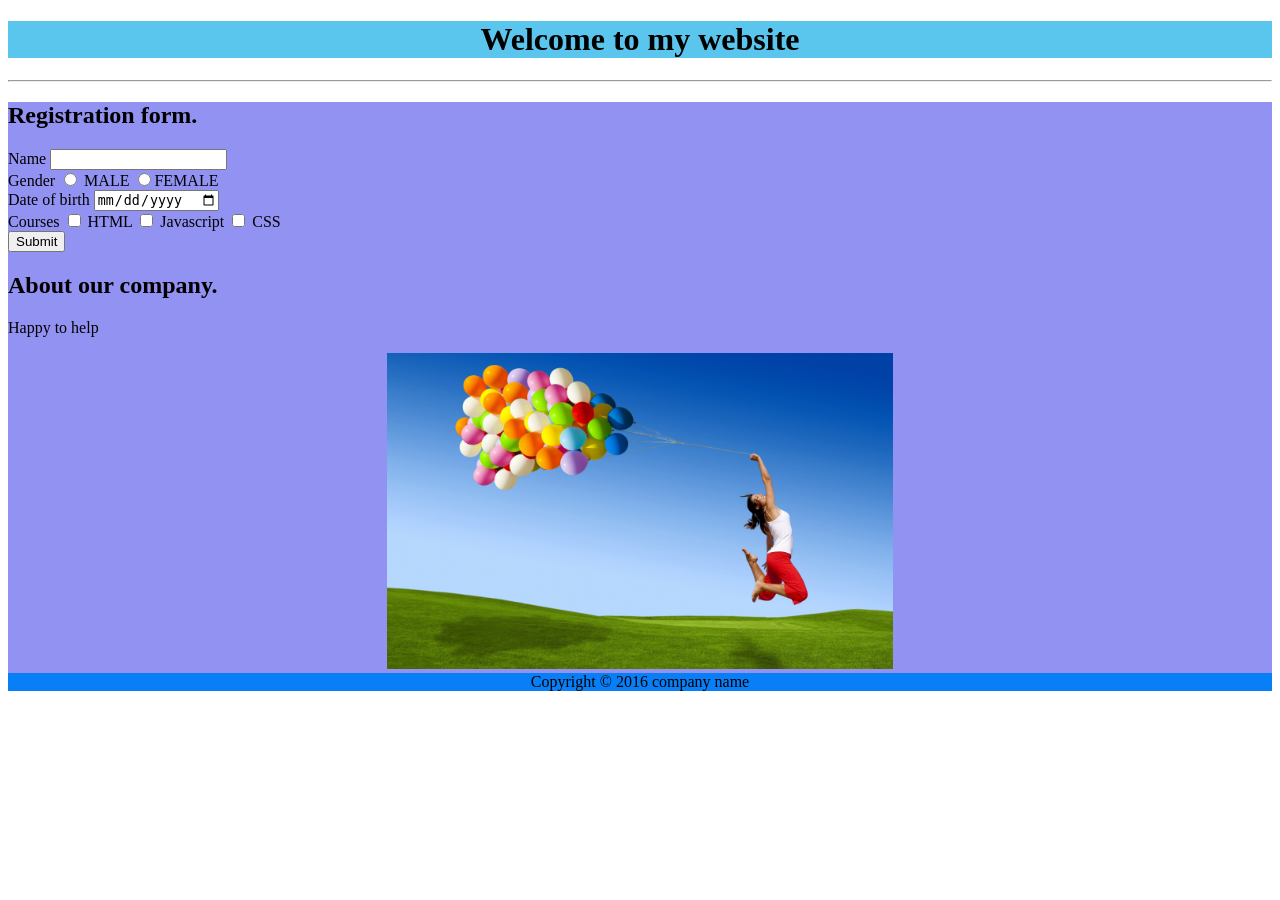
<file: day14/index.html>
<!DOCTYPE html>
<html lang="en">
<head>
    <meta charset="UTF-8">
    <meta http-equiv="X-UA-Compatible" content="IE=edge">
    <meta name="viewport" content="width=device-width, initial-scale=1.0">
    <title>Document</title>
    <link href = "mystyle.css" type = "text/css" rel = "stylesheet">
</head>
<body>
    <div class = "mheader" align  = "center">
        <h1 id = "i1">Welcome to my website</h1>
        
    </div>
    <hr />
    <div class = "mcenter">
        <h2>Registration form.</h2>
        <form action = "#" method = "POST">
            <div>
                Name <input type = "text" name = "fn" autocomplete="off" >
            </div>
            <div>
                Gender <input type = "radio" name = "g" value = "M"> MALE 
                <input type = "radio" name = "g" value = "F">FEMALE
            </div>
            <div>
                Date of birth <input type = "date" name = "dob">
            </div>
            <div>
                Courses <input type = "checkbox" name = "course" value = "HTML"> HTML
                <input type = "checkbox" name = "course" value = "Javascript"> Javascript
                <input type = "checkbox" name = "course" value = "CSS"> CSS
            </div>
            <div>
                <input type = "submit" value = "Submit">
            </div>
        </form>
        <h2>About our company.</h2>
        <p>Happy to help</p>
        <div align ="center">
            <img src = "images/fly.jpg">
        </div>
        
    </div>
    <div class = "mfooter" align = "center">
        Copyright &copy; 2016 company name

    </div>
    </body>
</html>
</file>
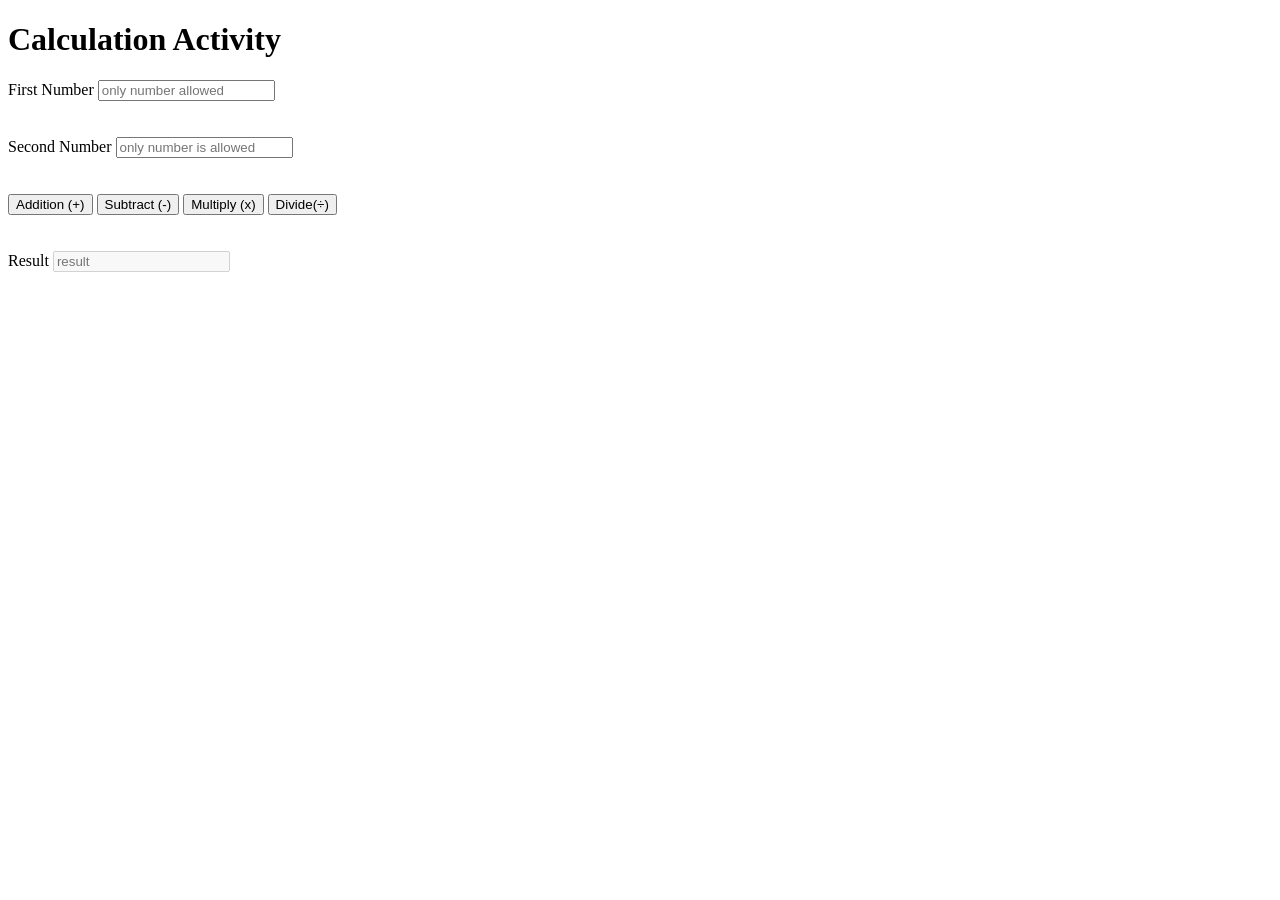
<file: calculation.html>
<!DOCTYPE html>
<html lang="en">
<head>
    <meta charset="UTF-8">
    <meta http-equiv="X-UA-Compatible" content="IE=edge">
    <meta name="viewport" content="width=device-width, initial-scale=1.0">
    <title>Document</title>
</head>
<body>
    <h1>Calculation Activity</h1>

    <form>
        <div>
            <label for="n1">First Number  <input  id="n1" placeholder="only number allowed" autocomplete="off"></label>
            <span id="c1" style="color: red"></span>
        </div>
        <br>
        <br>
        <div>
            <label for="n2">Second Number   <input id="n2" placeholder="only number is allowed" autocomplete="off"></label>
            <span id="c2" style="color: red"></span>
        </div>
        <br>
        <br>
        <div id="calculator">
            <button class="addition">Addition (+)</button>
            <button class="subtract">Subtract (-)</button>
            <button class="multiply">Multiply (x) </button>
            <button class="divide"> Divide(÷) </button>
          </div>
          <br>
          <br>
          <div>
            <label for="output">Result   <input id="output" placeholder="result" disabled></label>
           
        </div>
    </form>
    <script>
        const firstNumber = document.querySelector("#n1");
        const secondNumber = document.querySelector("#n2");
        const output = document.querySelector("#output");
        const btn1 = document.querySelector(".addition");
        const btn2 = document.querySelector(".subtract");
        const btn3 = document.querySelector(".multiply");
        const btn4 = document.querySelector(".divide");
        let c1 = document.querySelector("#c1");
        let c2 = document.querySelector("#c2");
        

    


        function sum(a, b) {
           
            return Number.parseInt(a, 10) + Number.parseInt(b, 10);
        }

         function subtract(a, b) {
       
        return a - b;
        }

        function multiply(a, b) {
       
        return a * b;
        }

        function divide(a, b) {
            
        return a / b;
        }

        // let regex = /^[0-9]$/;

       
       
        btn1.addEventListener("click", () => {
            event.preventDefault();
            if(firstNumber.value !== Number) {
             c1.textContent = "Only number is allowed";
         } else {
            c1.textContent = "";
             
         }
            if(secondNumber.value !== Number) {
            c2.textContent = "Only number is allowed";
        } else {
            c2.textContent= "";
             
         }
            output.value = sum(firstNumber.value, secondNumber.value);
            firstNumber.value = "";
            secondNumber.value = "";
            
            
        })
        btn2.addEventListener("click", () => {
            event.preventDefault();
            if(firstNumber.value !== Number) {
             c1.textContent = "Only number is allowed";
         } else {
            c1.textContent = "";
             
         }
            if(secondNumber.value !== Number) {
            c2.textContent = "Only number is allowed";
        } else {
            c2.textContent= "";
             
         }
            output.value = subtract(firstNumber.value, secondNumber.value);
            firstNumber.value = "";
            secondNumber.value = "";
            
        });
        
       
        btn3.addEventListener("click", () => {
            event.preventDefault();
            if(firstNumber.value !== Number) {
             c1.textContent = "Only number is allowed";
         } else {
            c1.textContent = "";
             
         }
            if(secondNumber.value !== Number) {
            c2.textContent = "Only number is allowed";
        } else {
            c2.textContent= "";
             
         }
            output.value = multiply(firstNumber.value, secondNumber.value);
            firstNumber.value = "";
            secondNumber.value = "";
            
           
        });
        btn4.addEventListener("click", () => {
            event.preventDefault();
            if(firstNumber.value !== Number) {
             c1.textContent = "Only number is allowed";
         } else {
            c1.textContent = "";
             
         }
            if(secondNumber.value !== Number) {
            c2.textContent = "Only number is allowed";
        } else {
            c2.textContent= "";
             
         }
            output.value = divide(firstNumber.value, secondNumber.value);
            firstNumber.value = "";
            secondNumber.value = "";
            
        });
        
    </script>

</body>
</html>
</file>
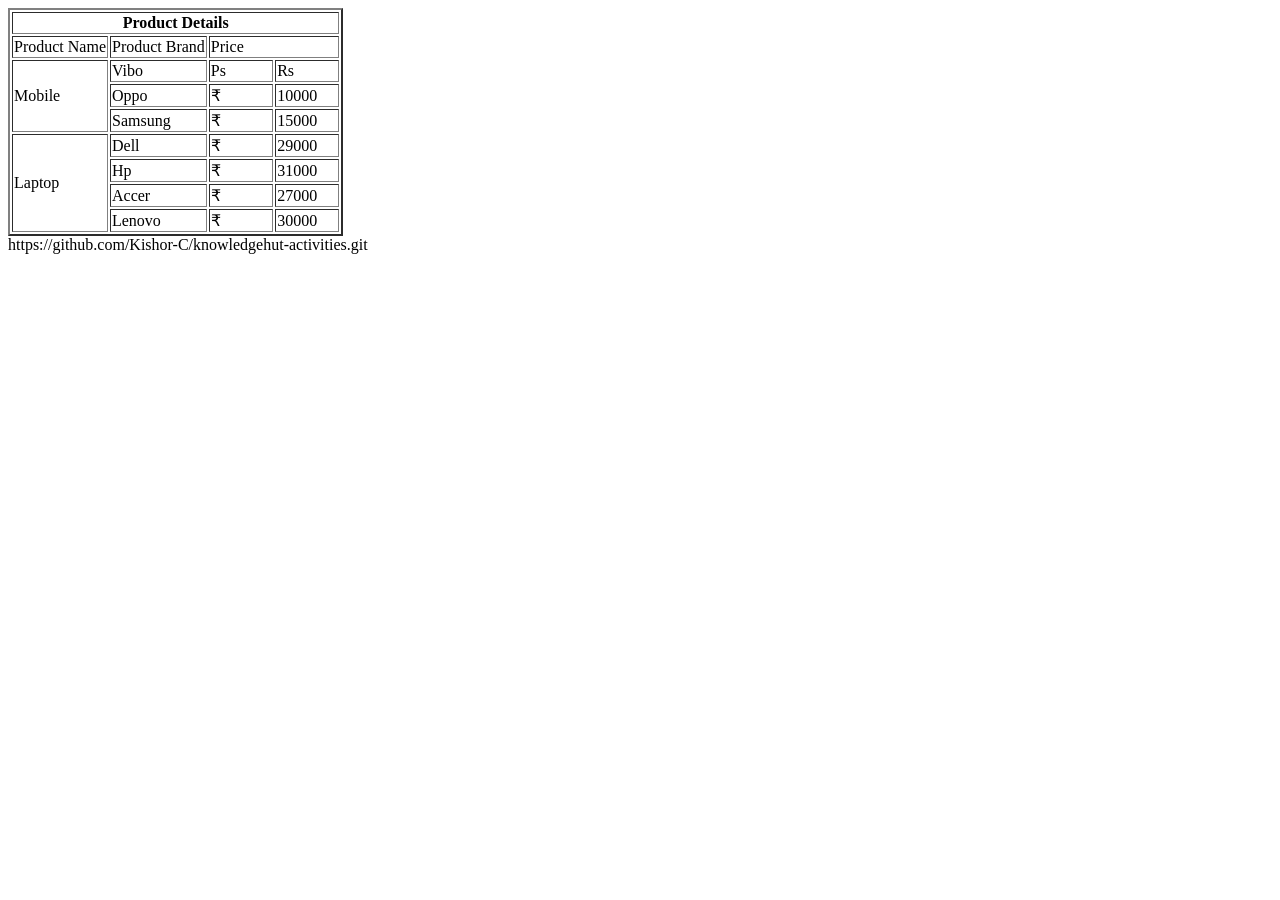
<file: first.html>
<!DOCTYPE html>
<html lang="en">
<head>
    <meta charset="UTF-8">
    <meta http-equiv="X-UA-Compatible" content="IE=edge">
    <meta name="viewport" content="width=device-width, initial-scale=1.0">
    <title>Document</title>
</head>
<body>
    <table border="2">
        <thead border="2">
            <tr colspan="3">
                <th colspan="4">Product Details</th>
            </tr>
        </thead>
        <tbody border="2">
            <tr>
                <td>Product Name</td>
                <td>Product Brand</td>
                <td colspan="2">Price</td>
            </tr>
            
            <tr>
                <td rowspan="3">Mobile</td><td>Vibo</td><td width="20%">Ps</td><td width="20%">Rs</td>
                
            </tr>
            <tr><td>Oppo</td><td>&#8377</td><td>10000</td></tr>
            <tr><td>Samsung</td><td>&#8377</td><td>15000</td></tr>
            <tr><td rowspan="4">Laptop</td><td>Dell</td><td>&#8377</td><td>29000</td></tr>
            <tr><td>Hp</td><td>&#8377</td><td>31000</td></tr>
            <tr><td>Accer</td><td>&#8377</td><td>27000</td></tr>
            <tr><td>Lenovo</td><td>&#8377</td><td>30000</td></tr>

        </tbody>
    </table>
    https://github.com/Kishor-C/knowledgehut-activities.git
</body>
</html>
</file>
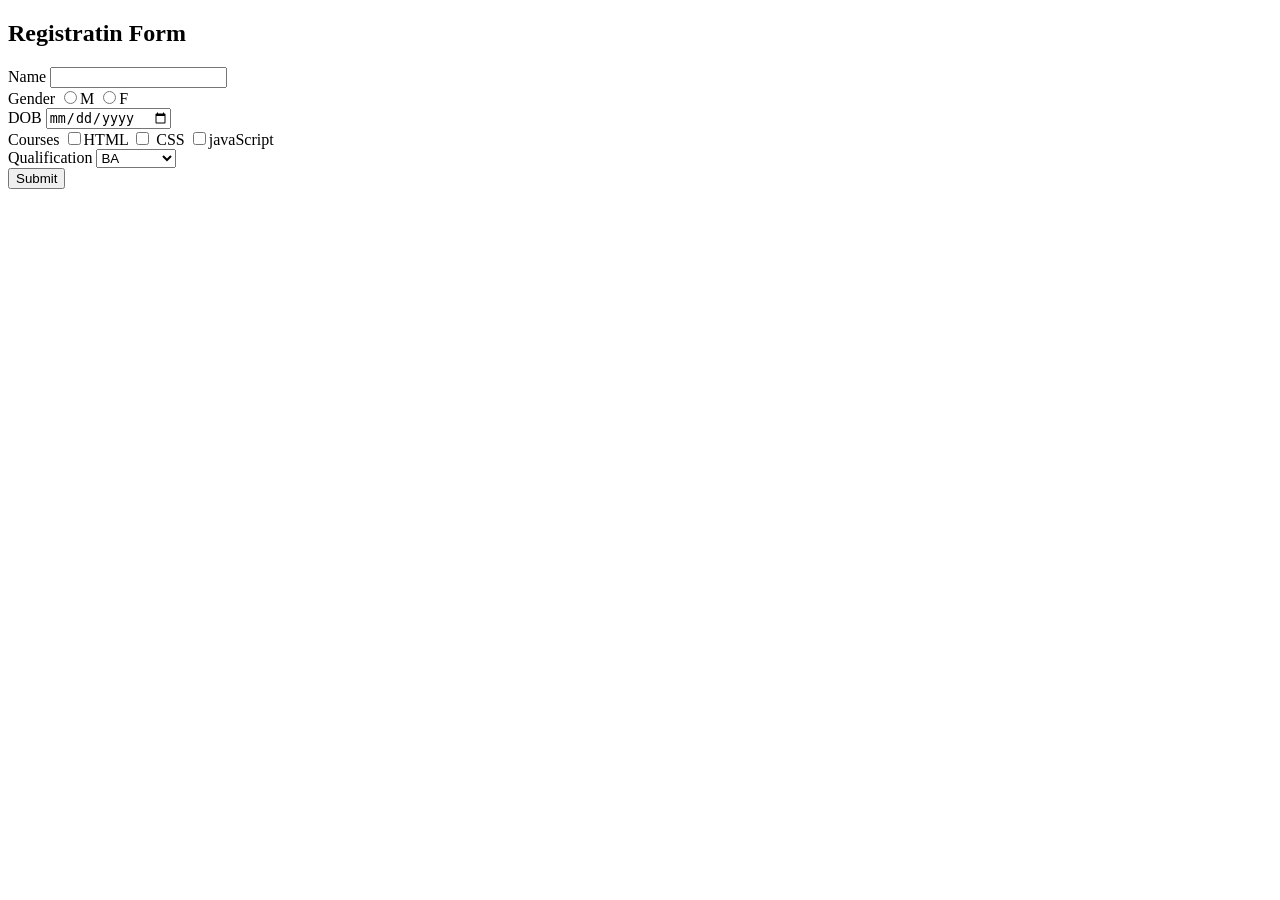
<file: form.html>
<!DOCTYPE html>
<html lang="en">
<head>
    <meta charset="UTF-8">
    <meta http-equiv="X-UA-Compatible" content="IE=edge">
    <meta name="viewport" content="width=<device-width>, initial-scale=1.0">
    <title>Document</title>
</head>
<body>
    <h2>Registratin Form</h2>
    <from action="#" method="POST">
        <div>
            Name <input type="text" name="name" autocomplete="off">
        </div>
        <div>
            Gender <input type="radio" value="m">M
                    <input type="radio" value="f">F
        </div>
        <div>
            DOB <input type="date" value="dob">
        </div>
        <div>
        Courses <input type="checkbox" name="course" value="HTML">HTML
                <input type="checkbox" name="course" value="CSS"> CSS
                <input type="checkbox" name="course" value="javaScript">javaScript 
            </div>
            <div>
                Qualification 
                <select name="qualiification">
                    <optgroup label="Bachelor Degree">
                        <option value="BA">BA</option>
                        <option value="BCOM">BCOM</option>
                        <option value="BSC">BSC</option>
                    </optgroup>
                    <optgroup label="Master Degree">
                        <option value="MA">MA</option>
                        <option value="MCOM">MCOM</option>
                        <option value="MSC">MSC</option>
                    </optgroup>
                </select>
            </div>
            <div>
                <input type="submit" value="Submit">
            </div>
    </from>
</body>
</html>
</file>
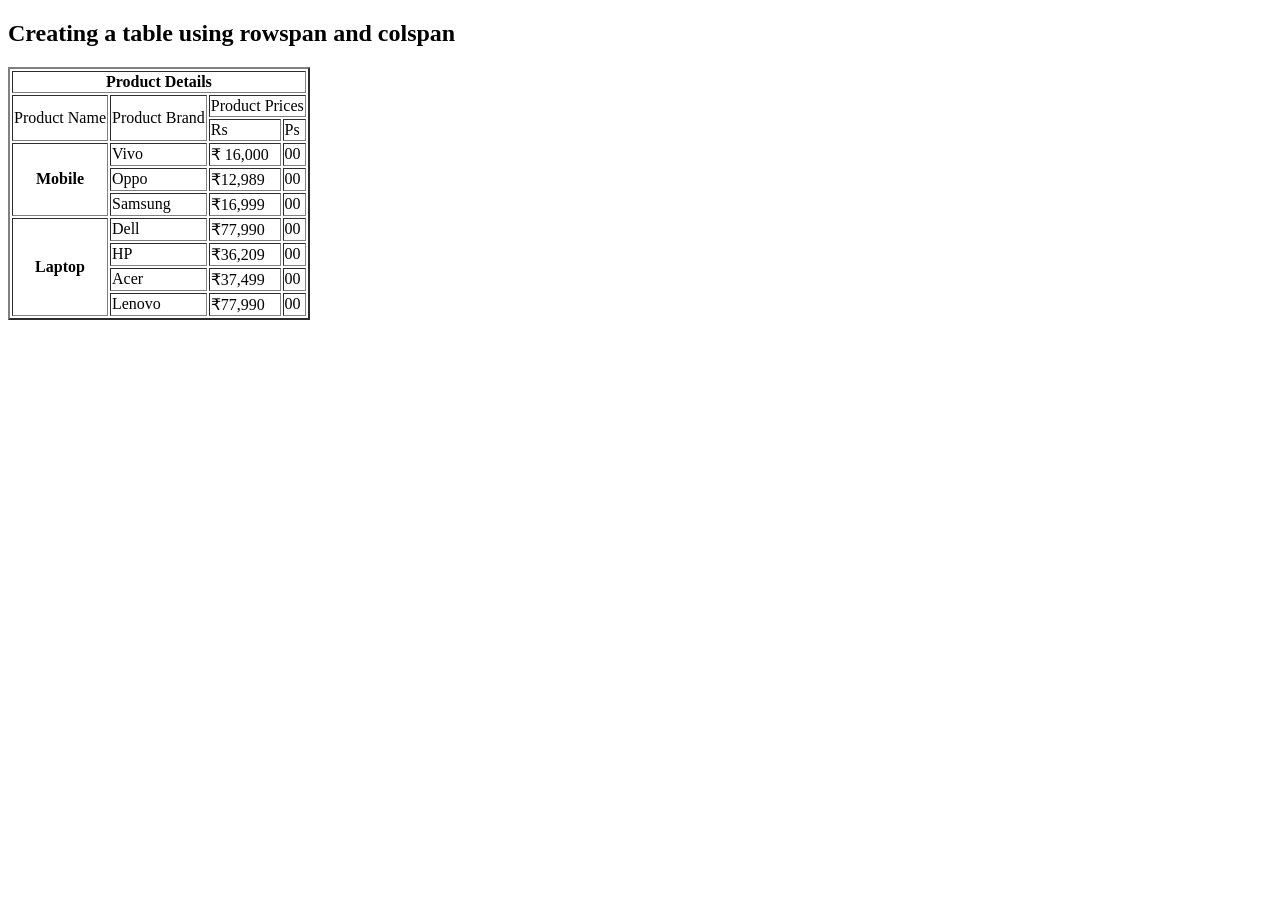
<file: tablespan.html>
<!DOCTYPE html>
<html>
<head>

</head>
<body>

<h2>Creating a table using rowspan and colspan</h2>


<table border="2">
    <tr>
        <th colspan="4">Product Details</th>
    </tr>
  <tr >
    <td rowspan="2">Product Name</td>
    <td rowspan="2"> Product Brand</td>
    <td colspan="2">Product Prices</td>
  </tr>
  
  <tr>
      <td>Rs</td>
      <td>Ps</td>
  </tr>
  <tr>
    <th rowspan="3">Mobile</th>
    <td>Vivo</td>
    <td>&#8377; 16,000</td>
    <td>00</td>
  </tr>
  <tr>
    <td>Oppo</td>
    <td>&#8377;12,989</td>
    <td>00</td>
  </tr>
  <tr>
      <td>Samsung</td>
      <td>&#8377;16,999</td>
      <td>00</td>
  </tr>
  <tr>
    <th rowspan="4">Laptop</th>
    <td>Dell</td>
    <td>&#8377;77,990</td>
    <td>00</td>
  </tr>
  <tr>
    <td>HP</td>
    <td>&#8377;36,209</td>
    <td>00</td>
  </tr>
  <tr>
      <td>Acer</td>   
     <td>&#8377;37,499</td>
      <td>00</td>
  </tr>
  <tr>
    <td>Lenovo</td>
    <td>&#8377;77,990</td>
    <td>00</td>
</tr>
</table>
</body>
</html>
</file>
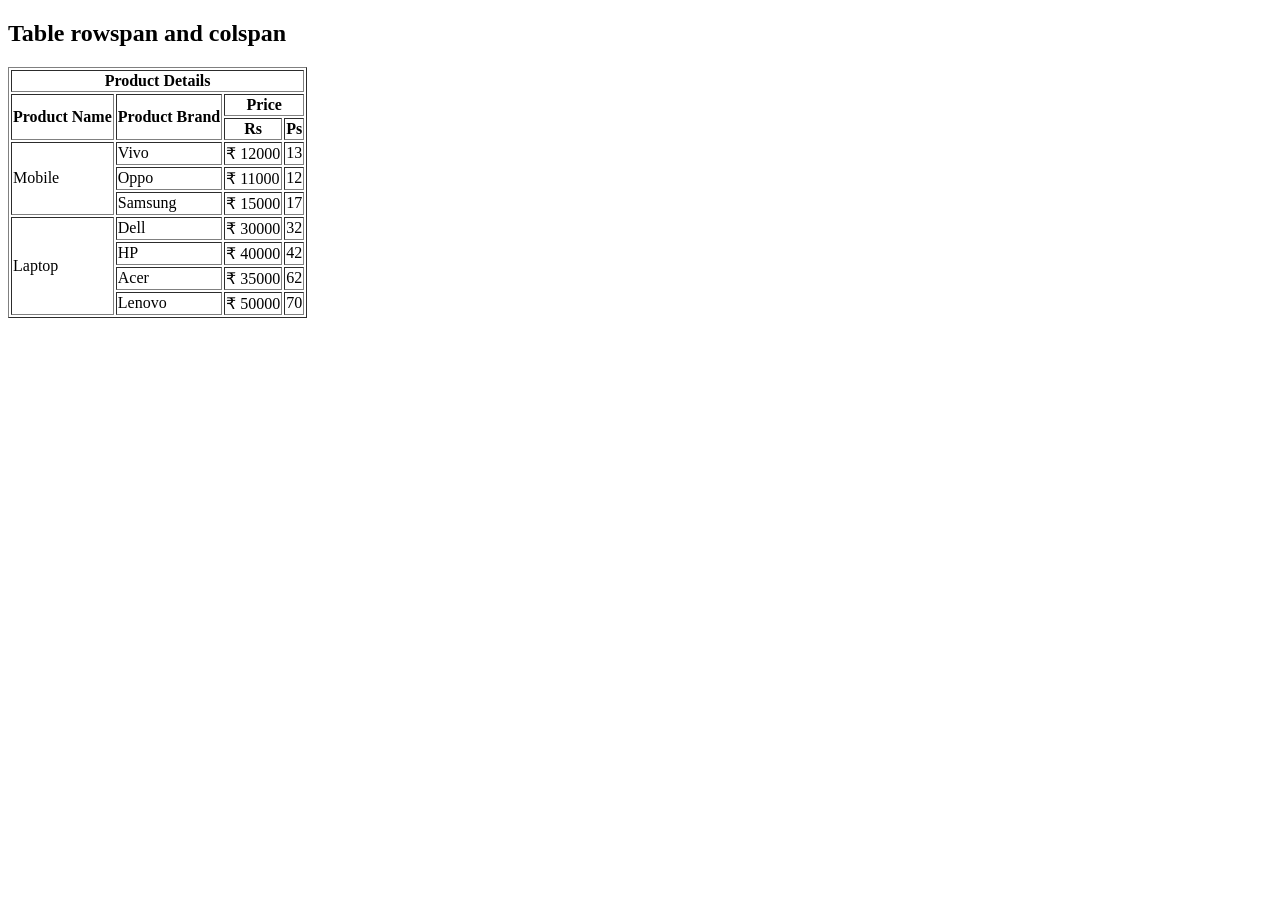
<file: day12/ex8tablespan.html>
<!DOCTYPE html>
<html lang="en">
<head>
    <meta charset="UTF-8">
    <meta http-equiv="X-UA-Compatible" content="IE=edge">
    <meta name="viewport" content="width=device-width, initial-scale=1.0">
    <title>Document</title>
</head>
<body>
    <h2>Table rowspan and colspan</h2>
    <table border = "1">
        <thead>
            <tr>
                <th colspan = "4">Product Details</th>
            </tr>
            <tr>
                <th rowspan ="2">Product Name</th><th rowspan = "2">Product Brand</th><th colspan = "2">Price</th>
            </tr>
            <tr>
                <th>Rs</th><th>Ps</th>
            </tr>
        </thead>
        <tbody>
            <tr>
                <td rowspan = "3">Mobile</td><td>Vivo</td><td>&#8377; 12000</td><td> 13</td>
            </tr>
            <tr>
                <td>Oppo</td><td>&#8377; 11000</td><td> 12</td>
            </tr>
            <tr>
                <td>Samsung</td><td>&#8377; 15000</td><td> 17</td>
            </tr>
            <tr>
                <td rowspan = "4">Laptop</td><td>Dell</td><td>&#8377; 30000</td><td> 32</td>
            </tr>
            <tr>
                <td>HP</td><td>&#8377; 40000</td><td> 42</td>
            </tr>
            <tr>
                <td>Acer</td><td>&#8377; 35000</td><td> 62</td>
            </tr>
            <tr>
                <td>Lenovo</td><td>&#8377; 50000</td><td> 70</td>
            </tr>

        </tbody>
    </table>
</body>
</html>
</file>
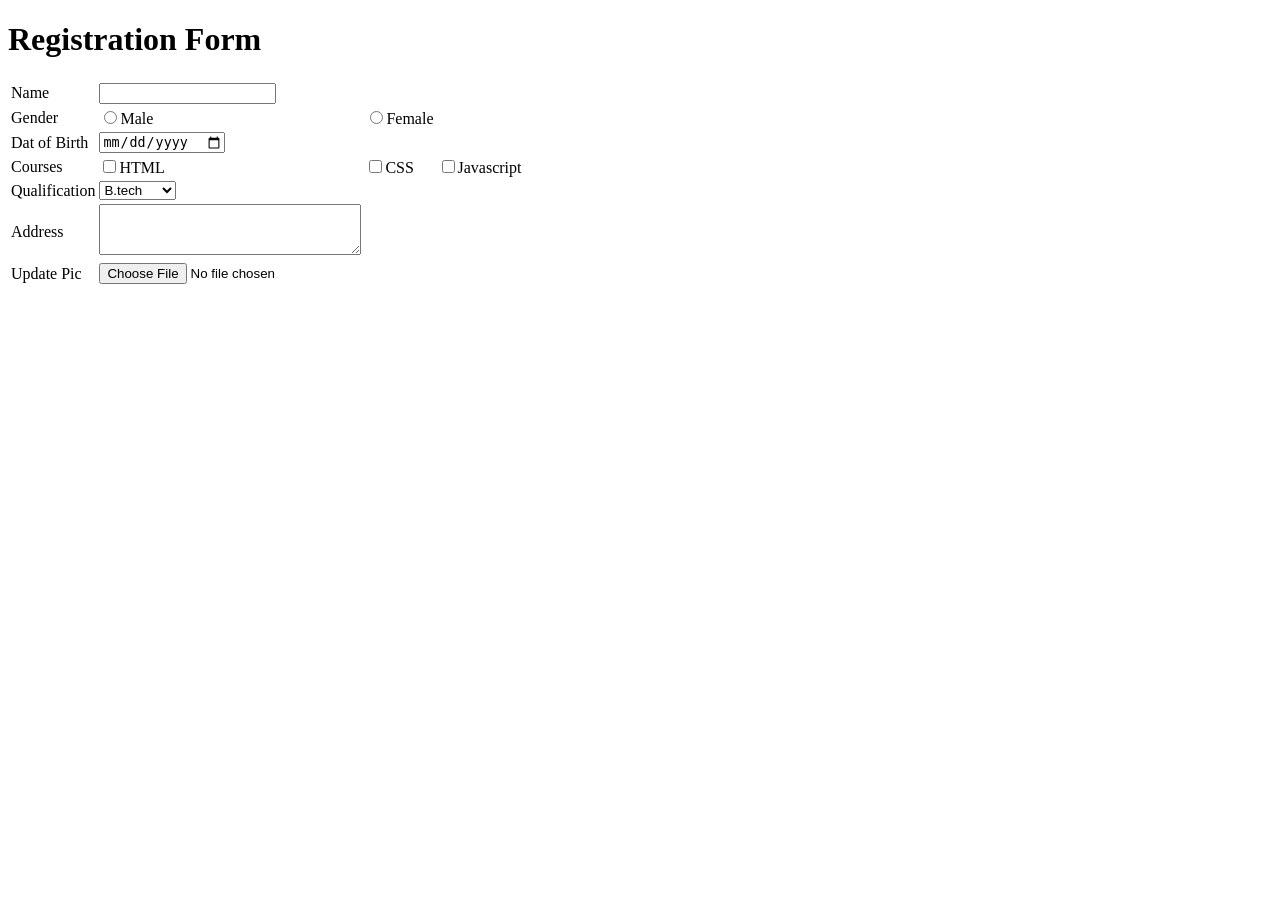
<file: day13/form_in_table.html>
<!DOCTYPE html>
<html lang="en">

<head>
    <meta charset="UTF-8">
    <meta http-equiv="X-UA-Compatible" content="IE=edge">
    <meta name="viewport" content="width=device-width, initial-scale=1.0">
    <title>Document</title>
</head>

<body>
    <h1>Registration Form</h1>
    <table>
        <tr>
            <td>Name </td>
            <td><input type="text" name="name" autocomplete="off"></td>
        </tr>
        <tr>
            <td>Gender </td>
            <td><input type="radio" name="g" value="Male">Male</td>
            <td><input type="radio" name="g" value="Female">Female</td>
        </tr>
        <tr>
            <td>Dat of Birth</td>
            <td><input type="date" name="DOB" id=""></td>
        </tr>
        <tr>
            <td>Courses </td>
            <td><input type="checkbox" name="courses" value="html">HTML</td>
            <td><input type="checkbox" name="courses" value="css">CSS</td>
            <td><input type="checkbox" name="courses" value="javascript">Javascript</td>
        </tr>
        <tr>
            <td>Qualification </td>
            <td><select name="qualification" id="">
                <optgroup label="Bachelor's Degree">
                    <option value="Btech"> B.tech</option>
                    <option value="bcom">Bcom</option>
                    <option value="bca">BCA</option>
                    <option value="bsc">BSc</option>
                </optgroup>
                <optgroup label="master's degree" >
                    <option value="Mtech">M.tech</option>
                    <option value="mcom">Mcom</option>
                    <option value="mca">MCA</option>
                    <option value="msc">MSc</option>
                </optgroup>
            </select></td>
        </tr>
        <tr>
            <td>Address </td>
            <td><textarea name="address" id="" cols="30" rows="3"></textarea></td>
        </tr>
        <tr>
            <td>Update Pic</td>
            <td><input type="file" value="pic"></td>
        </tr>
    </table>
</body>

</html>
</file>
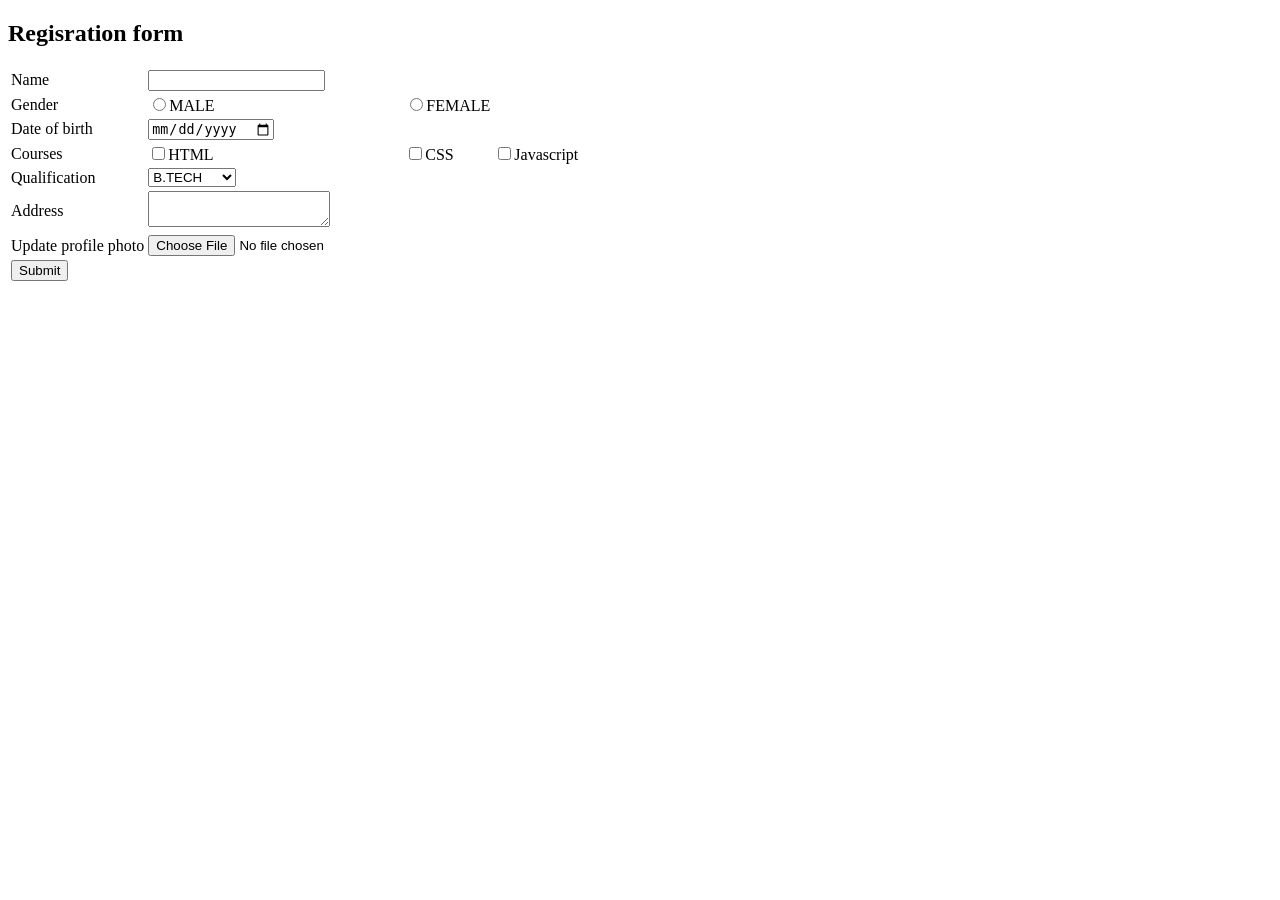
<file: day13/formexample.html>
<!DOCTYPE html>
<html lang="en">
<head>
    <meta charset="UTF-8">
    <meta http-equiv="X-UA-Compatible" content="IE=edge">
    <meta name="viewport" content="width=device-width, initial-scale=1.0">
    <title>Document</title>
</head>
<body>
    <h2>Regisration form</h2>
    <form>
        <table>
            <tbody>
                <tr>
                    <td>Name</td>
                    <td><input type = "text" name = "n"></td>
                </tr>
                <tr>
                    <td>Gender</td>
                    <td><input type = "radio" name = "g" value = "MALE">MALE</td>
                    <td><input type = "radio" name = "g" value = "FEMALE">FEMALE</td>
                </tr>
                <tr>
                    <td>Date of birth</td>
                    <td><input type = "date" name = "dob"></td>
                </tr>
                <tr>
                    <td>Courses</td>
                    <td><input type = "checkbox" name = "course" value = "HTML">HTML</td>
                    <td><input type = "checkbox" name = "course" value = "CSS">CSS</td>
                    <td><input type = "checkbox" name = "course" value = "JS">Javascript</td>
                </tr>
                <tr>
                    <td>Qualification</td>
                    <td><select name = "qualification">
                        <optgroup label = "Bachelor degree">
                            <option value = "Btech">B.TECH</option>
                            <option value = "BCA">BCA</option>
                            <option value = "Bsc">BSC</option>
                            </optgroup>
                        
                        <optgroup label = "Master degree">
                            <option value = "Mtech">M.TECH</option>
                            <option value = "MCA">MCA</option>
                            <option value = "MBA">MBA</option>
                            </optgroup>
                        </select>
                    </td>
                </tr>
                <tr>
                    <td>Address</td>
                        <td><textarea name = "address"></textarea></td>
                </tr>
                <tr>
                    <td>Update profile photo</td>
                    <td><input type = "file" name = "pic"></td>
                    
                </tr>
                <tr>
                    <td><input type = "submit" value = "Submit"></td>
                </tr>
            </tbody>
        </table>
    </form>
</body>
</html>
</file>
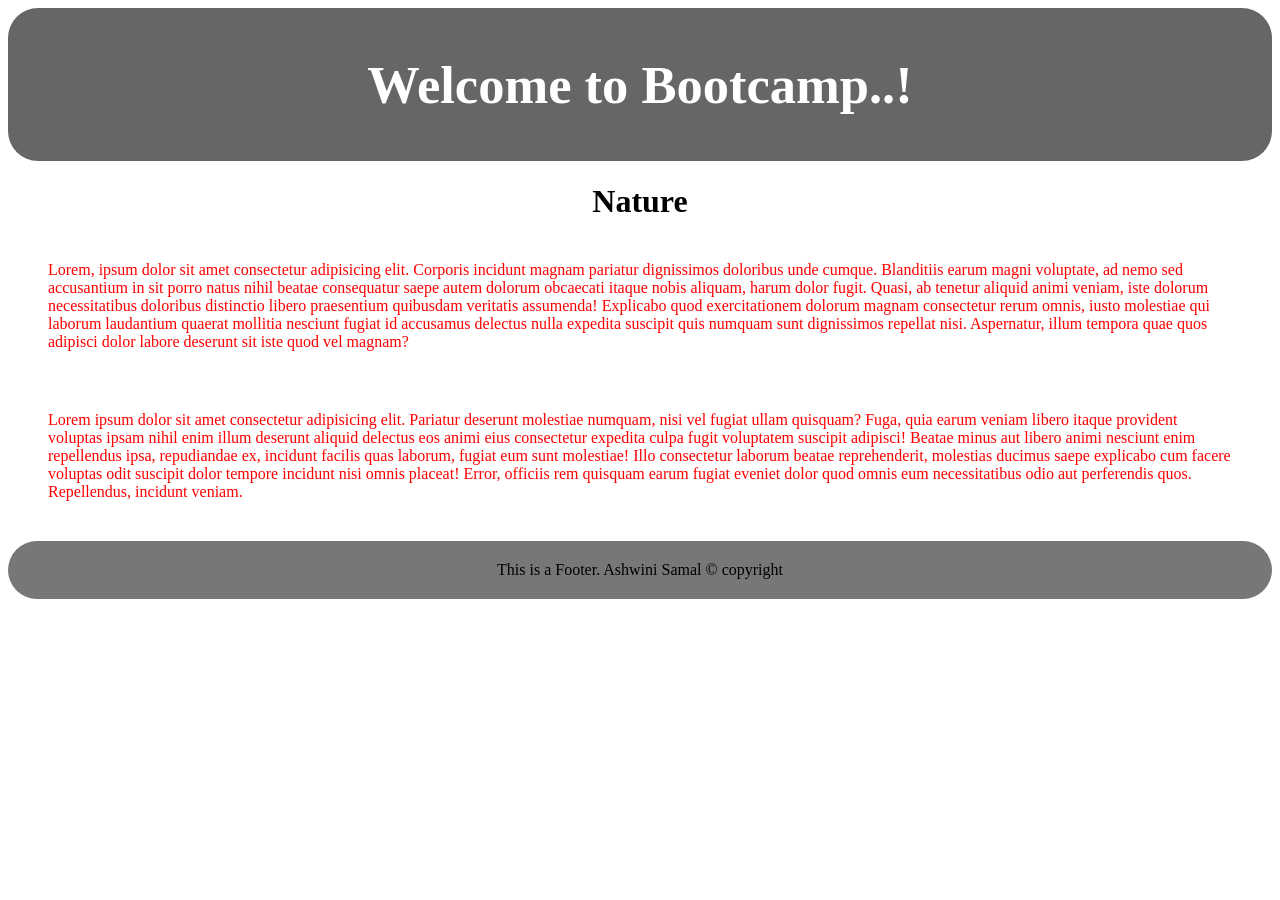
<file: day14/layout.html>
<!DOCTYPE html>
<html lang="en">

<head>
    <title>CSS Template</title>
    <meta charset="utf-8">
    <meta name="viewport" content="width=device-width, initial-scale=1">
    <style>
        header {
            background-color: #666;
          padding: 3px;
            text-align: center;
            font-size: 35px;
            color: white;
            border-radius: 30px;
        }

        footer {
            background-color: #777;
            
            text-align: center;
            color: white;
            border-radius: 30px;
        }

        h1 {
            text-align: center;
        }
        p{
            padding: 20px;
            margin: 20px;
            color:red;
        }
    </style>
</head>

<body>

    <header>
        <h2>Welcome to Bootcamp..!</h2>
    </header>

    <h1>Nature</h1>
    <p>Lorem, ipsum dolor sit amet consectetur adipisicing elit. Corporis incidunt magnam pariatur dignissimos doloribus
        unde cumque. Blanditiis earum magni voluptate, ad nemo sed accusantium in sit porro natus nihil beatae
        consequatur saepe autem dolorum obcaecati itaque nobis aliquam, harum dolor fugit. Quasi, ab tenetur aliquid
        animi veniam, iste dolorum necessitatibus doloribus distinctio libero praesentium quibusdam veritatis assumenda!
        Explicabo quod exercitationem dolorum magnam consectetur rerum omnis, iusto molestiae qui laborum laudantium
        quaerat mollitia nesciunt fugiat id accusamus delectus nulla expedita suscipit quis numquam sunt dignissimos
        repellat nisi. Aspernatur, illum tempora quae quos adipisci dolor labore deserunt sit iste quod vel magnam?

    </p>
    <p>
        Lorem ipsum dolor sit amet consectetur adipisicing elit. Pariatur deserunt molestiae numquam, nisi vel fugiat
        ullam quisquam? Fuga, quia earum veniam libero itaque provident voluptas ipsam nihil enim illum deserunt aliquid
        delectus eos animi eius consectetur expedita culpa fugit voluptatem suscipit adipisci! Beatae minus aut libero
        animi
        nesciunt enim repellendus ipsa, repudiandae ex, incidunt facilis quas laborum, fugiat eum sunt molestiae! Illo
        consectetur laborum beatae reprehenderit, molestias ducimus saepe explicabo cum facere voluptas odit suscipit
        dolor
        tempore incidunt nisi omnis placeat! Error, officiis rem quisquam earum fugiat eveniet dolor quod omnis eum
        necessitatibus odio aut perferendis quos. Repellendus, incidunt veniam.
    </p>

    <footer>
        <p style="color: black;">This is a Footer. Ashwini Samal &copy copyright</p>
    </footer>

</body>

</html>
</file>
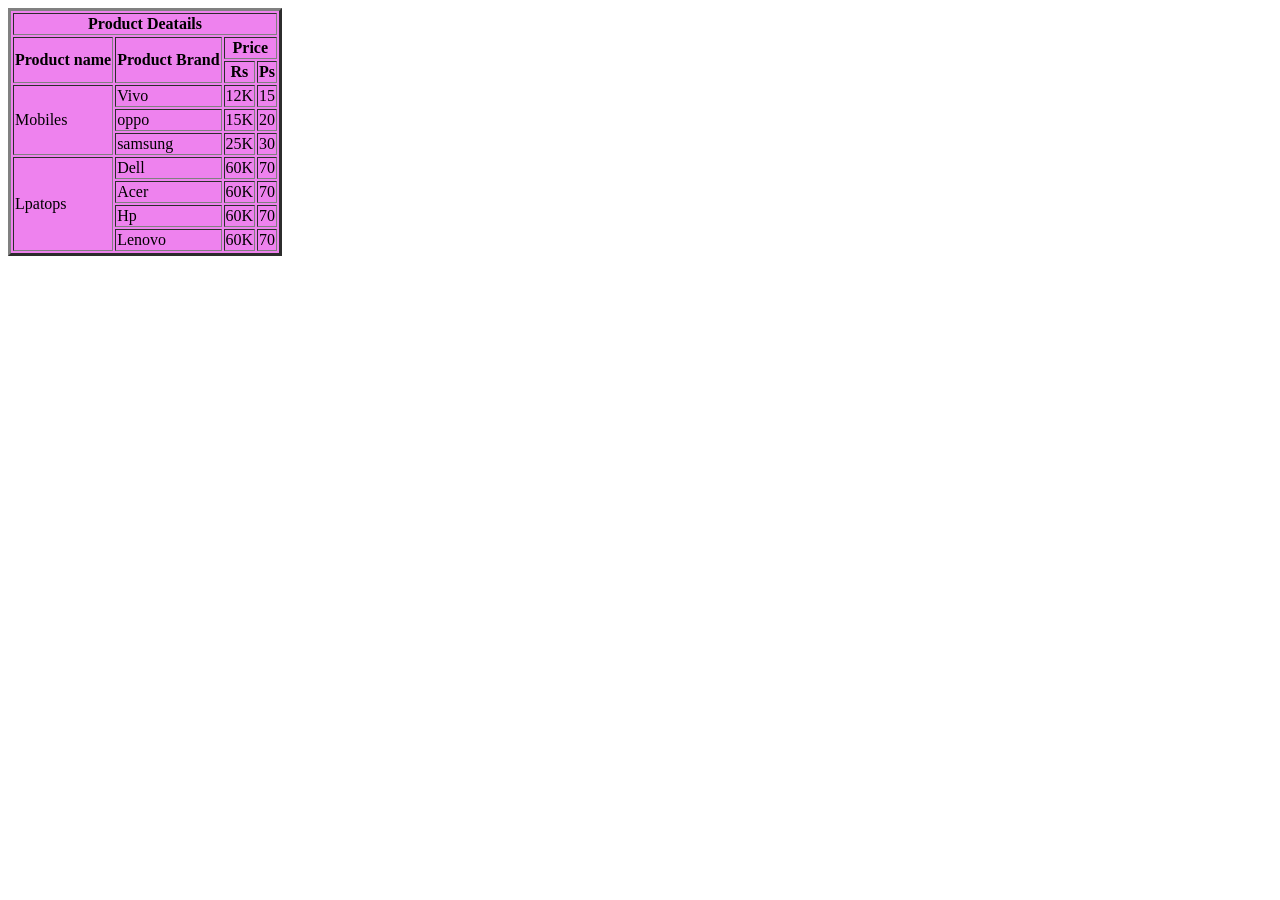
<file: Session12/Table_Eg.html>
<!DOCTYPE html>
<html lang="en">
<head>
    <meta charset="UTF-8">
    <meta http-equiv="X-UA-Compatible" content="IE=edge">
    <meta name="viewport" content="width=device-width, initial-scale=1.0">
    <title>Table Rowspan and colsapn Eg</title>
</head>
<body>
    <table border="3" bgcolor="violet">
        <thead>
           <tr><th colspan="4">Product Deatails</th></tr> 
        </thead>
        <thead>
           <tr>
      <th rowspan="2">Product name</th>
      <th rowspan="2">Product Brand</th>
      <th colspan="2">Price</th>
            </tr>
            <tr>
                <th>Rs</th>
                <th>Ps</th>
            </tr>
        </thead>
        <tbody>
            
           <tr><td rowspan="3">Mobiles</td><td>Vivo</td><td>12K</td><td>15</td></tr>     
            <tr><td>oppo</td><td>15K</td><td>20</td></tr>
           <tr><td>samsung</td><td>25K</td><td>30</td></tr> 
           <tr><td rowspan="4">Lpatops</td><td>Dell</td><td>60K</td><td>70</td></tr>           </tr> 
            <tr><td>Acer</td><td>60K</td><td>70</td></tr>
           <tr><td>Hp</td><td>60K</td><td>70</td></tr> 
           <tr><td>Lenovo</td><td>60K</td><td>70</td></tr> 
        </tbody>
    </table>
</body>
</html>
</file>
<file: day14/mystyle.css>
.mheader{
    background-color: rgb(91, 198, 237);
    top: 0;
    left: 10%;
    right: 10%;

}
.mcenter{
    
    background-color: rgb(146, 146, 242);
}
.mfooter{
    background-color: rgb(8, 127, 246);
    bottom: 0;
}
img{
    height: 30%;
    width: 40%;
}
</file>
